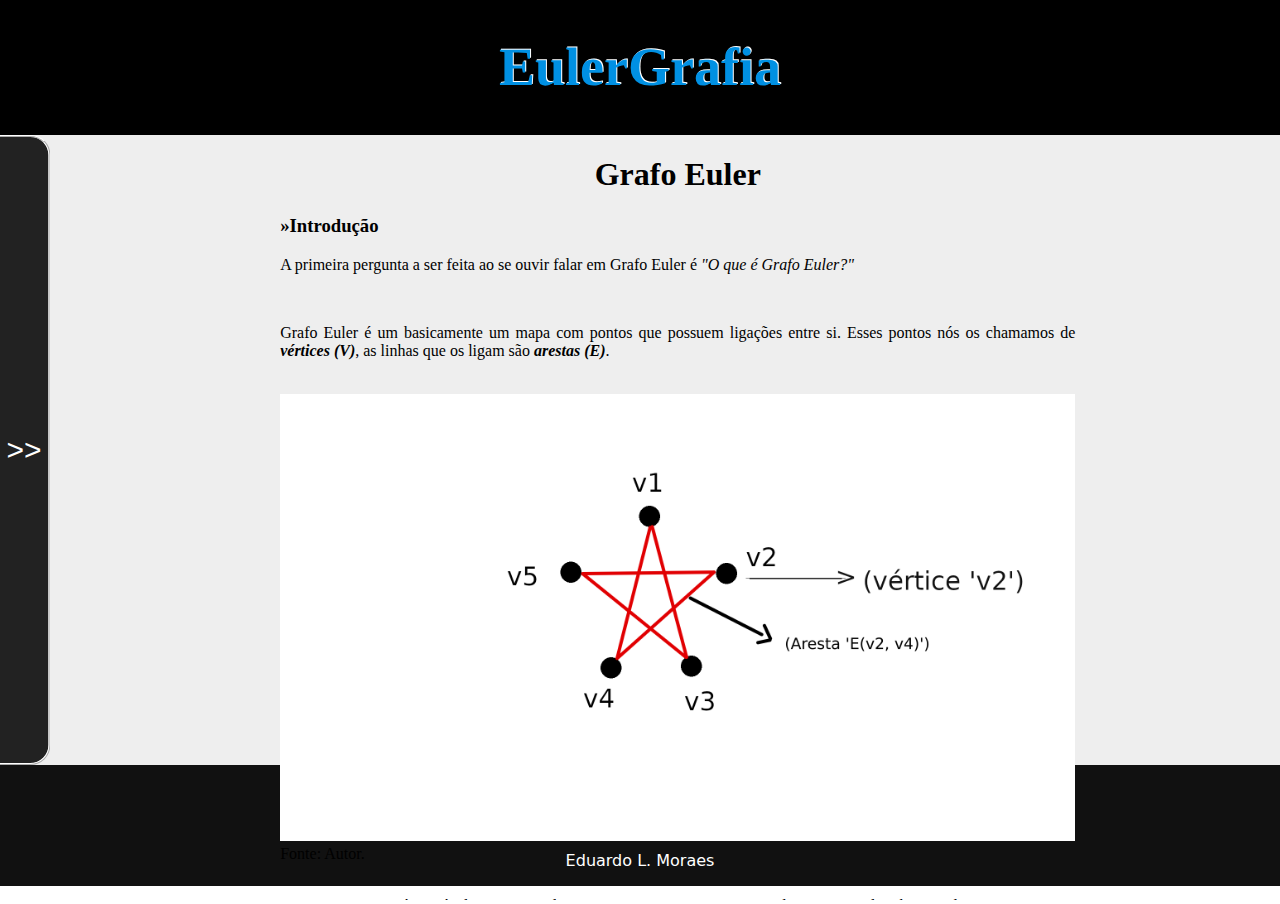
<file: index.html>
<!DOCTYPE html>
<html lang="pt-br">
<head>
    <meta charset="UTF-8">
    <meta name="viewport" content="width=device-width, initial-scale=1.0">
    <title>EulerGraphia</title>
    <link rel="stylesheet" href="./style/clear.css">
    <link rel="stylesheet" href="./style/style.css">
    <script src="./script/open.js"></script>
    <script src="./script/next.js"></script>
</head>
<body>
    <div class="header">
        <div class="header-title">
            <h1>EulerGrafia</h1>
        </div>
    </div>
    <!--
        <div class="nav-bar">
            <div class="home">
                <a href="#">inicio</a>
            </div>
            <div class="simulate">
                <a href="#">simulador</a>
            </div>
            <div class="chalanger">
                <a href="#">exercícios</a>
            </div>
        </div>
    -->
    <div class="body">
        <div class="navigation-initial" id="navigation">
            <div class="options">
                <button id="option1" onclick="introduction()" class="option-selected">Introdução</button>
                <button id="option2" onclick="bio()" class="option">Leonard Euler</button>
                <button id="option3" onclick="path()" class="option">Caminhos Euler</button>
                <button id="option5" onclick="fontes()" class="option">Fontes</button>
            </div>
            <div class="open">
                <button id="simbol" onclick="open_navigation()">>></button>
            </div>
        </div>
        <div class="writer-open" id="writer">
            <div id="writer" style="height: 85vh;">
                <iframe id="iframe" width="100%" height="100%" scrolling="yes" src="./views/introducao.html"> </iframe>
            </div>
        </div>
    </div>
    <div class="root">
        <p>desenvolvedor:</p> <br>
        <p>Eduardo L. Moraes</p>
    </div>
</body>
</html>
</file>
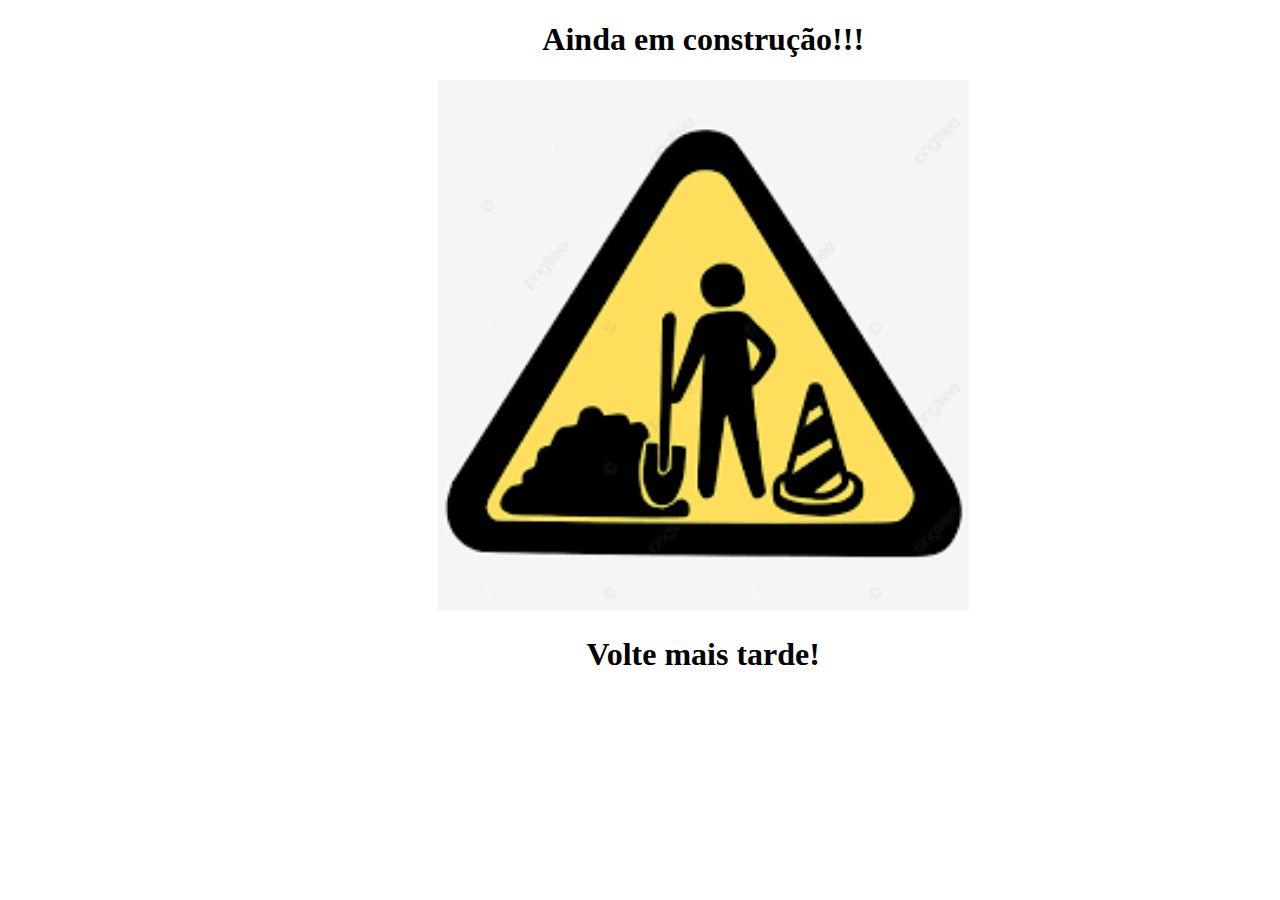
<file: views/caminhos.html>
<!DOCTYPE html>
<html lang="en">
<head>
    <meta charset="UTF-8">
    <meta name="viewport" content="width=device-width, initial-scale=1.0">
    <link rel="stylesheet" href="../style/style.css">
</head>
<body>
    <div class="words">
        <h1 style="text-align: center;">Ainda em construção!!!</h1>
        <img style="margin-left:20%" width="60%" src="[data-uri]" alt="">
        <h1 style="text-align: center;">Volte mais tarde!</h1>
    </div>
</body>
</html>
</file>
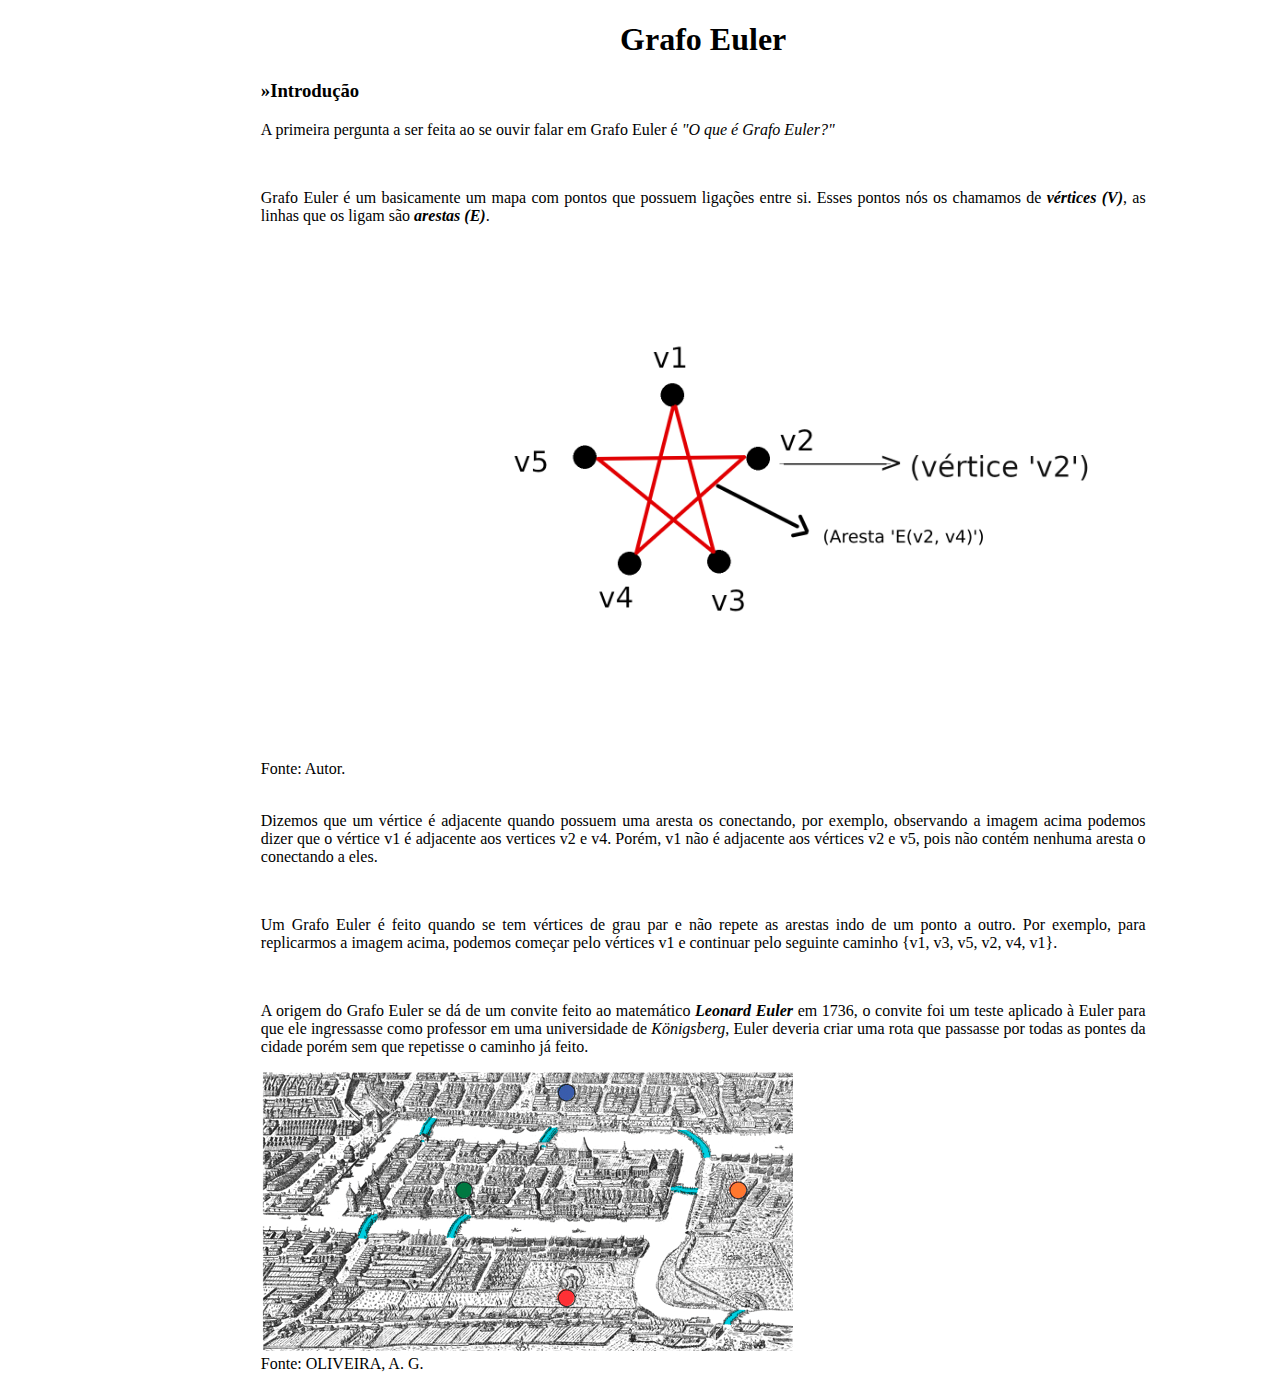
<file: views/introducao.html>
<!DOCTYPE html>
<html lang="en">
<head>
    <meta charset="UTF-8">
    <meta name="viewport" content="width=device-width, initial-scale=1.0">
    <link rel="stylesheet" href="../style/style.css">

</head>
<body>
    <div class="words">

    <h1 style="text-align: center;">Grafo Euler</h1>
    <h3>»Introdução</h3>
    <p>
        A primeira pergunta a ser feita ao se ouvir
        falar em Grafo Euler é <i>"O que é Grafo Euler?"</i>
    </p>
    <br>
    <p>
        Grafo Euler é um basicamente um mapa com pontos que possuem
        ligações entre si. Esses pontos nós os
        chamamos de <i><b>vértices (V)</b></i>, as linhas que os ligam são
        <i><b>arestas (E)</b></i>.
    </p>
    <br>

    <img id="ex1" src="../images/ex1.png" alt="" srcset="" width="100%">
    <br>
    <label itemid="ex1">
        Fonte: Autor.
    </label>
    <br>
    <br>
    <p>
        Dizemos que um vértice é adjacente quando possuem uma
        aresta os conectando, por exemplo, observando a imagem
        acima podemos dizer que o vértice v1 é adjacente
        aos vertices v2 e v4. Porém, v1 não é adjacente aos vértices
        v2 e v5, pois não contém nenhuma aresta o conectando a eles.
    </p>
    <br>
    <p>
        Um Grafo Euler é feito quando se tem vértices de grau par
        e não repete as arestas indo de um ponto a outro. Por exemplo,
        para replicarmos a imagem acima, podemos começar pelo vértices
        v1 e continuar pelo seguinte caminho {v1, v3, v5, v2, v4, v1}.
    </p>
    <br>
    <p>
        A origem do Grafo Euler se dá de um convite feito ao matemático
        <i><b>Leonard Euler</b></i> em 1736, o convite foi um teste aplicado
        à Euler para que ele ingressasse como professor em uma universidade
        de <i>Königsberg</i>, Euler deveria criar uma rota que passasse por
        todas as pontes da cidade porém sem que repetisse o caminho já feito.
    </p>

    <img src="../images/cidade.png" alt=""> <br>
    <label itemid="ex1">
        Fonte: OLIVEIRA, A. G.
    </label>
</div>

</body>
</html>
</file>
<file: style/clear.css>
html, body{
    padding: 0;
    margin: 0;
    border: 0;
    font-family: system-ui, -apple-system, BlinkMacSystemFont, 'Segoe UI', Roboto, Oxygen, Ubuntu, Cantarell, 'Open Sans', 'Helvetica Neue', sans-serif;
    font: bold;
    background-color: transparent;
    scroll-behavior: unset;
    overflow: hidden;
}
</file>
<file: style/style.css>
.header, .header-title{
    background-color: black;
    color: rgb(0, 144, 227);
    height: 15vh;
    width: 100%;
    text-align: center;
    justify-content:center;
    display: flex;
    font-size: 3vh;
    font-family:Haettenschweiler, 'Haettenschweiler';
    text-shadow: white 1px -1px;
    text-rendering: geometricPrecision;
}
.nav-bar{
    background-color: #111;
    box-shadow: black 0px 0px 10px;
    height: 5vh;
    display: flex;
    justify-content: center;
    font-size: 1.5em;
    justify-items: center;
    color: white;
    text-decoration: none;
}
a{
    color: white;
    text-decoration: none;
}
.home, .simulate, .chalanger{
    background-color: transparent;
    width: 6em;
    justify-content: center;
    text-align: center;
}
.home:hover, .simulate:hover, .chalanger:hover, .otpion:hover{
    background-color: #ffffff69;
}

.body{
    background-color: #eee;
    display: flex;
    height: 70vh;
    padding: 0;
    border: 0;
    margin: 0;
}

.writer{
    animation: open-words forwards 1s;
    width: 70%;
}

.writer-open{
    margin-left: 5vh;
    position: absolute;
    width: 90%;
}

iframe{
    border: 0;
}
.words{
    text-align: justify;
    justify-content: center;
    min-width: 50%;
    max-width: 70%;
    margin-left: 20%;
}


.navigation-initial{
    background-color: #222;
    width: 30vh;
    border-right: white ridge 2px;
    border-top: white ridge 2px;
    border-bottom: white ridge 2px;
    padding-left: 5%;
    font-family: 'Courier New', Courier, monospace;
    color: whitesmoke;
    border-bottom-right-radius: 20px;
    border-top-right-radius: 20px;
    display: flex;
    transform: translateX(-85%);

}

.navigation{
    background-color: #222;
    width: 30vh;
    border-right: white ridge 2px;
    border-top: white ridge 2px;
    border-bottom: white ridge 2px;
    padding-left: 5%;
    font-family: 'Courier New', Courier, monospace;
    color: whitesmoke;
    border-bottom-right-radius: 20px;
    border-top-right-radius: 20px;
    display: flex;
    animation: left forwards 1s;
}
@keyframes left {
    100%{
        transform: translateX(-85%);
    }
}

.navigation-open{
    background-color: #222;
    width: 30vh;
    border-right: white ridge 2px;
    border-top: white ridge 2px;
    border-bottom: white ridge 2px;
    padding-left: 5%;
    font-family: 'Courier New', Courier, monospace;
    color: whitesmoke;
    border-bottom-right-radius: 20px;
    border-top-right-radius: 20px;
    display: flex;
    animation: right forwards 1s;
}
@keyframes right {
    0%{
        transform: translateX(-85%);
    }
    100%{
        transform: translateX(0%);
    }
}

.option{
    color: black;
    border: 0;
}
.option, .option-selected{
    width: 90%;
    height: 5%;
    margin-top: 5%;
}

.option-selected{
    background-color: transparent;
    color: white;
}

.options{
    background-color: transparent;
    width: auto;
    height: auto+20px;
}

.open{
    background-color: transparent;
    width: 80px;
    height: 100%;
    text-align: center;
    justify-content: center;
    font-size: 30px;
}

#simbol{
    background-color: transparent;
    color: white;
    border: 0;
    font-size: 30px;
    text-align: center;
    height: 100%;
}

#simbol:hover{
    background-color: #333;
    border-radius: 30px;
}

.root{
    padding: 0;
    border: 0;
    margin: 0;
    background-color: #111;
    height: 100%;
    display: grid;
    justify-content: center;
    text-align: justify;
    color: white;
}
</file>
